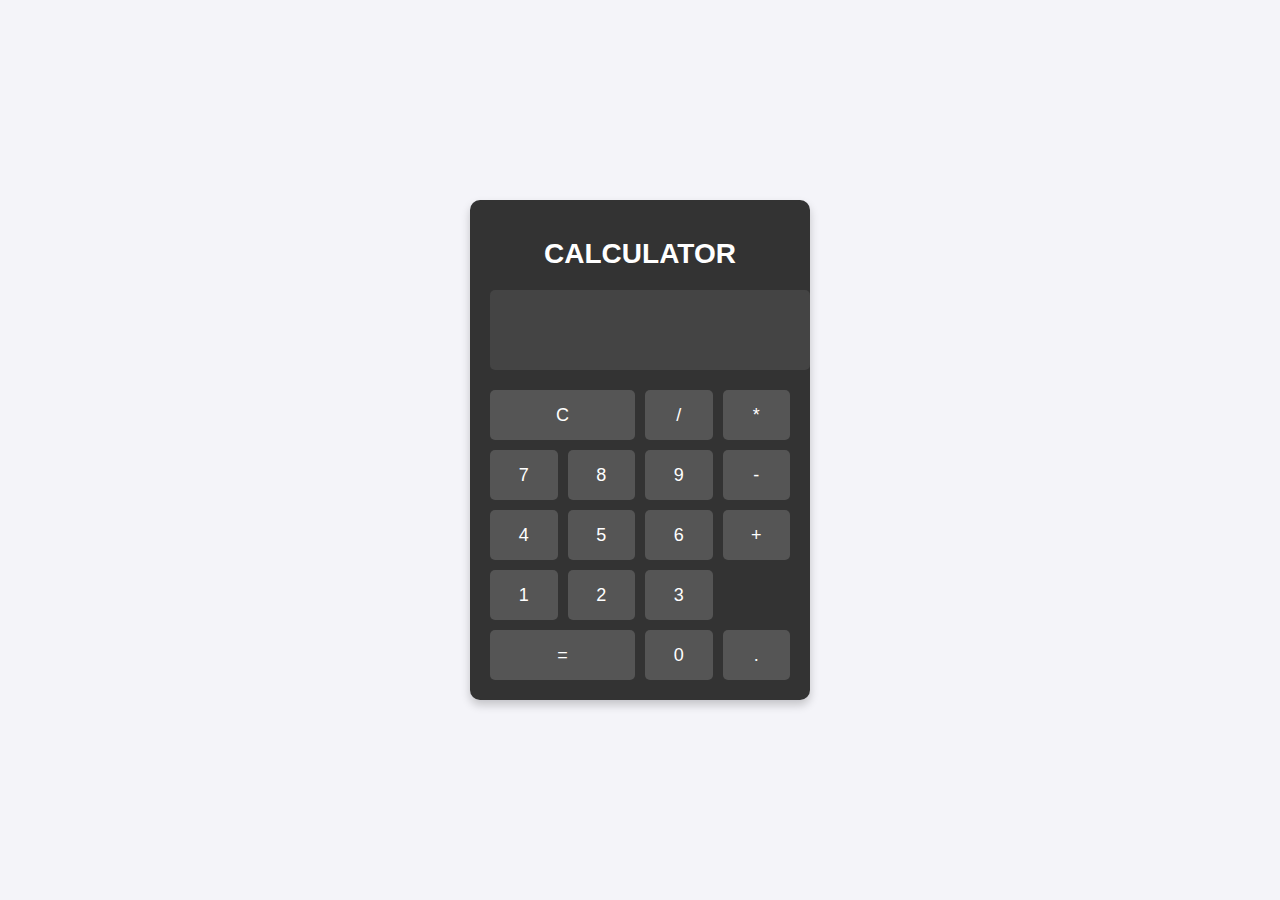
<file: mainflow-4/index.html>
<!DOCTYPE html>
<html lang="en">
<head>
    <meta charset="UTF-8">
    <meta name="viewport" content="width=device-width, initial-scale=1.0">
    <title>Calculator</title>
    <link rel="stylesheet" href="styles.css">
</head>
<body>
    <div class="calculator">
        <h1 class="calculator-heading">Calculator</h1>
        <input type="text" class="calculator-display" id="display" disabled>
        <div class="calculator-keys">
            <button class="clear" onclick="clearDisplay()">C</button>
            <button class="operator" onclick="appendToDisplay('/')">/</button>
            <button class="operator" onclick="appendToDisplay('*')">*</button>
            <button onclick="appendToDisplay('7')">7</button>
            <button onclick="appendToDisplay('8')">8</button>
            <button onclick="appendToDisplay('9')">9</button>
            <button class="operator" onclick="appendToDisplay('-')">-</button>
            <button onclick="appendToDisplay('4')">4</button>
            <button onclick="appendToDisplay('5')">5</button>
            <button onclick="appendToDisplay('6')">6</button>
            <button class="operator" onclick="appendToDisplay('+')">+</button>
            <button onclick="appendToDisplay('1')">1</button>
            <button onclick="appendToDisplay('2')">2</button>
            <button onclick="appendToDisplay('3')">3</button>
            <button class="equal" onclick="calculate()">=</button>
            <button onclick="appendToDisplay('0')">0</button>
            <button onclick="appendToDisplay('.')">.</button>
        </div>
    </div>
    <script src="script.js"></script>
</body>
</html>
</file>
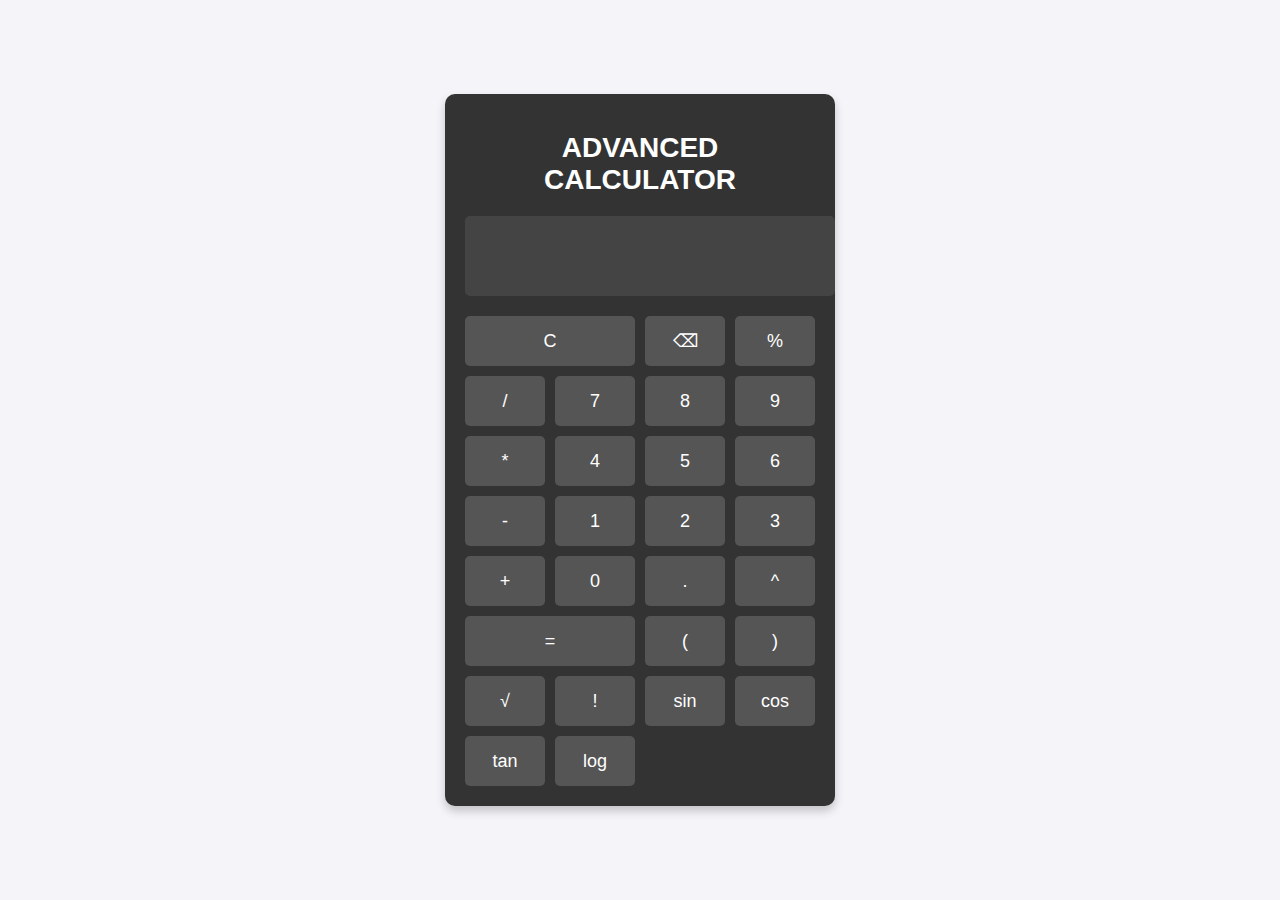
<file: mainflow-5/index.html>
<!DOCTYPE html>
<html lang="en">
<head>
    <meta charset="UTF-8">
    <meta name="viewport" content="width=device-width, initial-scale=1.0">
    <title>Advanced Calculator</title>
    <link rel="stylesheet" href="styles.css">
</head>
<body>
    <div class="calculator">
        <h1 class="calculator-heading">Advanced Calculator</h1>
        <input type="text" class="calculator-display" id="display" disabled>
        <div class="calculator-keys">
            <button class="clear" onclick="clearDisplay()">C</button>
            <button class="backspace" onclick="backspace()">⌫</button>
            <button class="operator" onclick="appendToDisplay('%')">%</button>
            <button class="operator" onclick="appendToDisplay('/')">/</button>
            <button onclick="appendToDisplay('7')">7</button>
            <button onclick="appendToDisplay('8')">8</button>
            <button onclick="appendToDisplay('9')">9</button>
            <button class="operator" onclick="appendToDisplay('*')">*</button>
            <button onclick="appendToDisplay('4')">4</button>
            <button onclick="appendToDisplay('5')">5</button>
            <button onclick="appendToDisplay('6')">6</button>
            <button class="operator" onclick="appendToDisplay('-')">-</button>
            <button onclick="appendToDisplay('1')">1</button>
            <button onclick="appendToDisplay('2')">2</button>
            <button onclick="appendToDisplay('3')">3</button>
            <button class="operator" onclick="appendToDisplay('+')">+</button>
            <button onclick="appendToDisplay('0')">0</button>
            <button onclick="appendToDisplay('.')">.</button>
            <button class="operator" onclick="appendToDisplay('**')">^</button>
            <button class="equal" onclick="calculate()">=</button>
            <button class="operator" onclick="appendToDisplay('(')">(</button>
            <button class="operator" onclick="appendToDisplay(')')">)</button>
            <button class="operator" onclick="appendToDisplay('Math.sqrt(')">√</button>
            <button onclick="factorial()">!</button>
            <button onclick="appendToDisplay('Math.sin(')">sin</button>
            <button onclick="appendToDisplay('Math.cos(')">cos</button>
            <button onclick="appendToDisplay('Math.tan(')">tan</button>
            <button onclick="appendToDisplay('Math.log(')">log</button>
        </div>
    </div>
    <script src="script.js"></script>
</body>
</html>
</file>
<file: mainflow-4/styles.css>
body {
    font-family: Arial, sans-serif;
    display: flex;
    justify-content: center;
    align-items: center;
    height: 100vh;
    margin: 0;
    background-color: #f4f4f9;
}
.calculator-heading {
    text-align: center;
    margin-bottom: 20px;
    font-size: 28px;
    color: #fff;
    text-transform: uppercase;
}

.calculator {
    background-color: #333;
    color: white;
    border-radius: 10px;
    padding: 20px;
    width: 300px;
    box-shadow: 0px 5px 10px rgba(0, 0, 0, 0.2);
}

.calculator-display {
    width: 100%;
    height: 60px;
    margin-bottom: 20px;
    text-align: right;
    padding: 10px;
    font-size: 24px;
    border: none;
    border-radius: 5px;
    background-color: #444;
    color: #fff;
}

.calculator-keys {
    display: grid;
    grid-template-columns: repeat(4, 1fr);
    gap: 10px;
}

.calculator-keys button {
    height: 50px;
    font-size: 18px;
    border: none;
    border-radius: 5px;
    background-color: #555;
    color: white;
    cursor: pointer;
    transition: background-color 0.2s;
}

.calculator-keys button:hover {
    background-color: #777;
}

.operator {
    background-color: #ff9500;
}

.operator:hover {
    background-color: #ffa733;
}

.equal {
    background-color: #34c759;
    grid-column: span 2;
}

.equal:hover {
    background-color: #5ad86f;
}

.clear {
    background-color: #ff3b30;
    grid-column: span 2;
}

.clear:hover {
    background-color: #ff6f5e;
}
</file>
<file: mainflow-5/styles.css>
body {
    font-family: Arial, sans-serif;
    display: flex;
    justify-content: center;
    align-items: center;
    height: 100vh;
    margin: 0;
    background-color: #f4f4f9;
}

.calculator {
    background-color: #333;
    color: white;
    border-radius: 10px;
    padding: 20px;
    width: 350px;
    box-shadow: 0px 5px 10px rgba(0, 0, 0, 0.2);
}

.calculator-heading {
    text-align: center;
    margin-bottom: 20px;
    font-size: 28px;
    color: #fff;
    text-transform: uppercase;
}

.calculator-display {
    width: 100%;
    height: 60px;
    margin-bottom: 20px;
    text-align: right;
    padding: 10px;
    font-size: 24px;
    border: none;
    border-radius: 5px;
    background-color: #444;
    color: #fff;
}

.calculator-keys {
    display: grid;
    grid-template-columns: repeat(4, 1fr);
    gap: 10px;
}

.calculator-keys button {
    height: 50px;
    font-size: 18px;
    border: none;
    border-radius: 5px;
    background-color: #555;
    color: white;
    cursor: pointer;
    transition: background-color 0.2s;
}

.calculator-keys button:hover {
    background-color: #777;
}

.operator {
    background-color: #ff9500;
}

.operator:hover {
    background-color: #ffa733;
}

.equal {
    background-color: #34c759;
    grid-column: span 2;
}

.equal:hover {
    background-color: #5ad86f;
}

.clear {
    background-color: #ff3b30;
    grid-column: span 2;
}

.clear:hover {
    background-color: #ff6f5e;
}

.backspace {
    background-color: #6c757d;
}

.backspace:hover {
    background-color: #90979e;
}
</file>
